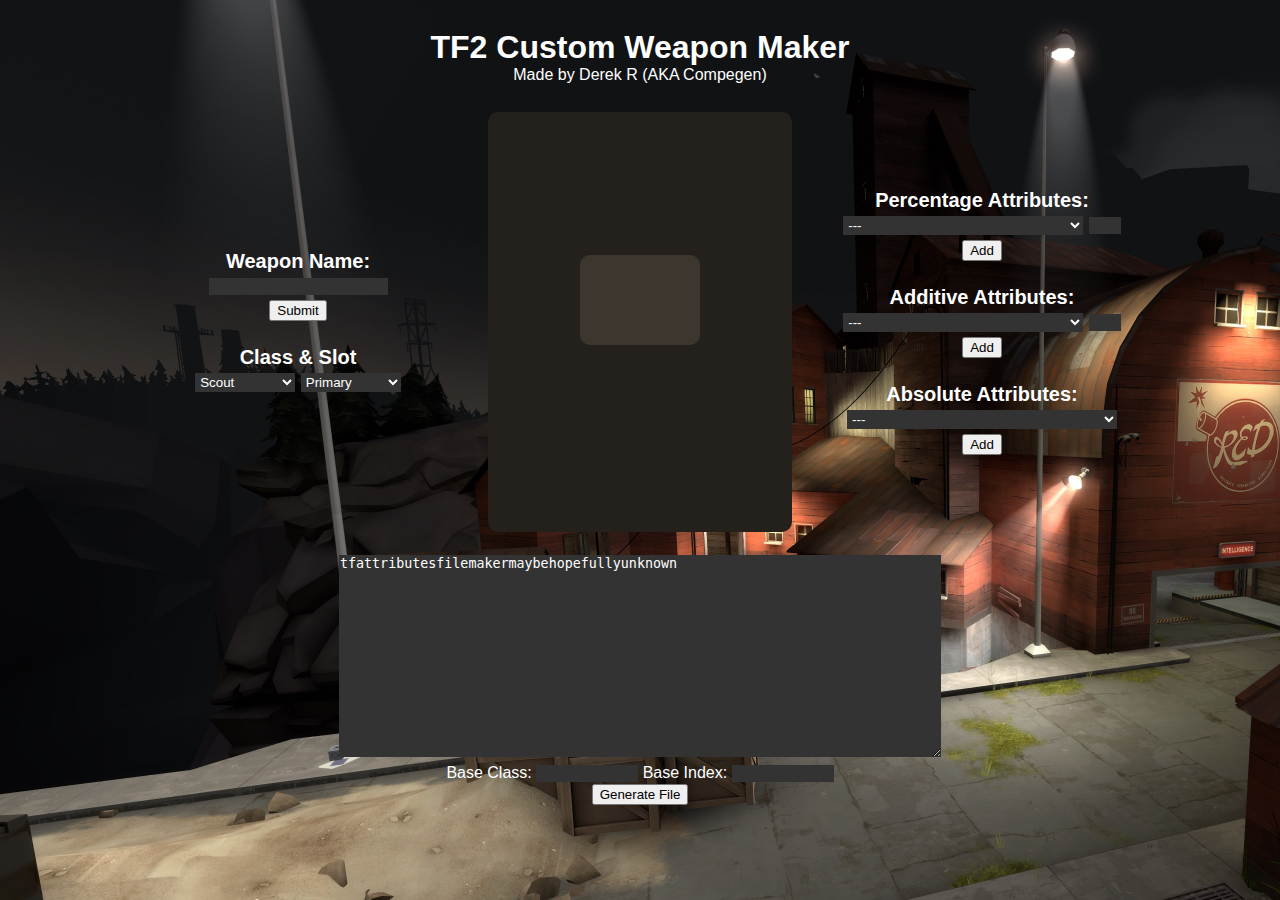
<file: index.html>
<html>
  <head>
    <meta http-equiv="Refresh" content="0; url=https://compegen.github.io/tf2-weapon-maker/site/tf2weaponmaker.html">
  </head>
  <body>
    <h3>
      If you are not redirected within 5 seconds, click <a href="https://compegen.github.io/tf2-weapon-maker/site/tf2weaponmaker.html">here</a>.
    </h3>
  </body>
</html>
</file>
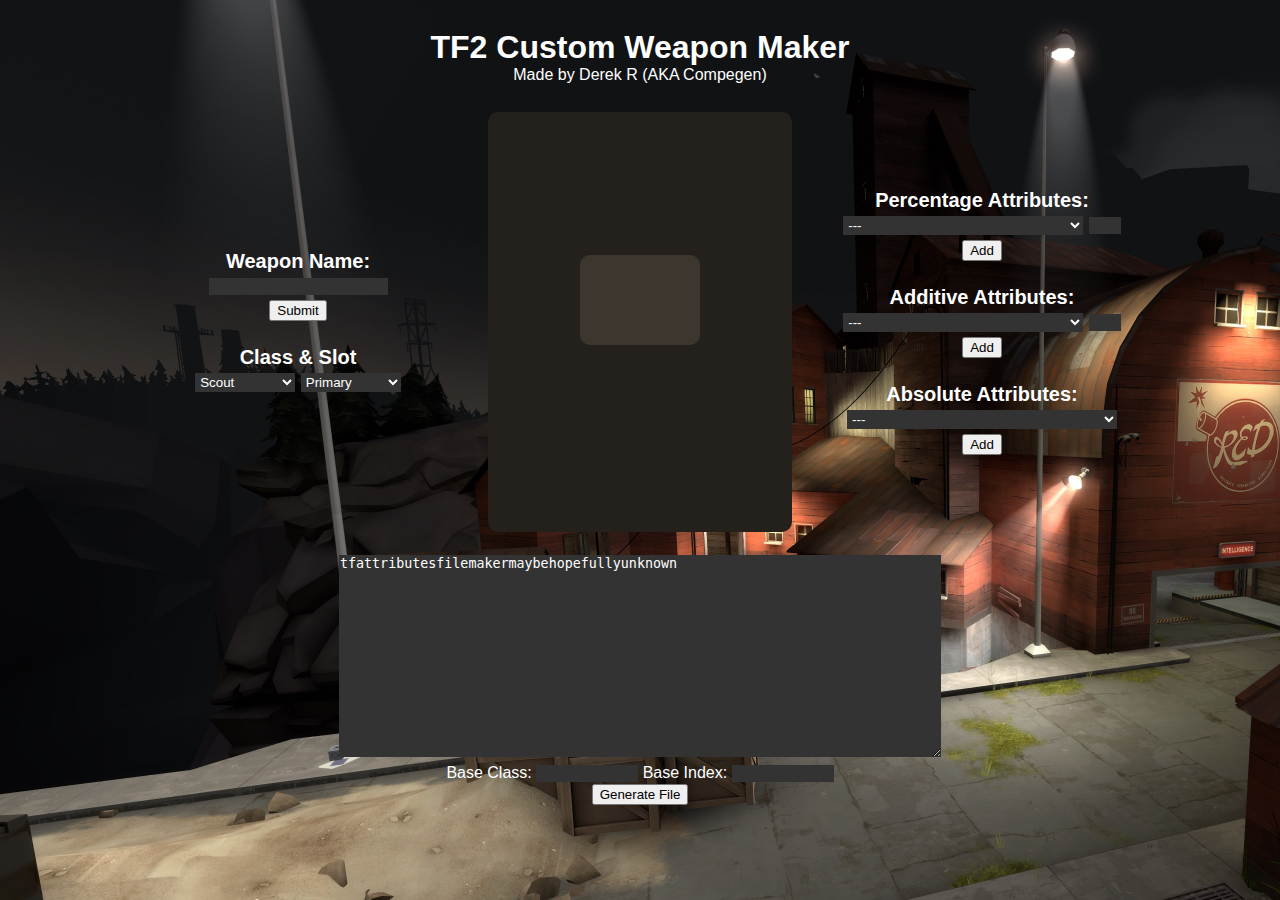
<file: site/tf2weaponmaker.html>
<!DOCTYPE html>
<html lang="en">
	<head>
		<title>TF2 Custom Weapon Maker</title>
		<meta charset="UTF-8">
		
		<!--<script src="https://ajax.googleapis.com/ajax/libs/jquery/1.12.4/jquery.min.js"></script>-->
		<script src="tfattributes.js"></script>
		
		<style>
			input {
				padding: 1px;
				margin: 2px 0px 2px 0px;
				border: none;
				background-color: #333333;
				color: white;
			}
			select {
				padding: 1px;
				margin: 2px 0px 2px 0px;
				border: none;
				background-color: #333333;
				color: white;
			}
			#finalOutput {
				padding: 1px;
				margin: 2px 0px 2px 0px;
				border: none;
				background-color: #333333;
				color: white;
			}
			#base {
				text-align: center;
				align-content: center;
				background-image: url("ctf_bigD.jpg");
				background-size: 1920px 1080px;
				background-color: #171717; font-family: Verdana, Geneva, sans-serif;
				color: white;
			}
			#weaponBox {
				margin: auto;
				border-radius: 10px;
				border-color: #444444;
				background: #24201B;
				width: 300px;
				min-height: 400px;
				align-content: center;
				padding: 2px;
				padding-top: 10px;
				padding-bottom: 10px;
				
			}
			#weaponIcon {
				width: 120px;
				height: 90px;
				border-radius: 10px;
				background: #3C362F;
			}
			#positiveColor {
				color: #99CCFF;
			}
			#negativeColor {
				color: #FF4040;
			}
			/*#tableStat {
				padding-bottom: 10px;
			}*/
		</style>
		
	</head>
	<body id="base">

		<h1 style="font-weight: bold; margin-bottom: 0px">TF2 Custom Weapon Maker</h1>
		<div style="margin: 0px; padding-bottom: 25px">Made by Derek R (AKA Compegen)</div>
		<table style="margin-left: auto; margin-right: auto">
			<tr>
				<!-------------------------------------------------------------------------------------------------------->
				<td style="width: 30%; font-size: 20px; font-weight: bold">
					<div>Weapon Name:</div>
					<input type="text" id="weaponNameInput"/>
					<br>
					<button onclick="getWepName()">Submit</button>
					<br>
					<div style="padding-top: 25px">Class & Slot</div>
					<select id="wepClass" style="width: 100px">
						<option value="scout">Scout</option>
						<option value="soldier">Soldier</option>
						<option value="pyro">Pyro</option>
						<option value="demoman">Demo</option>
						<option value="heavyweapons">Heavy</option>
						<option value="engineer">Engineer</option>
						<option value="medic">Medic</option>
						<option value="sniper">Sniper</option>
						<option value="spy">Spy</option>
					</select>
					<select id="wepSlot" style="width: 100px">
						<option value="0">Primary</option>
						<option value="1">Secondary</option>
						<option value="2">Melee</option>
						<option value="3">PDA 1</option>
						<option value="4">PDA 2</option>
					</select>
					
				</td>
				<!-------------------------------------------------------------------------------------------------------->
				<td style="width: 30%">
					<div id="weaponBox">
						<center>
							<div id="weaponIcon"></div>
							<div id="weaponStats" style="padding-left: 10px; padding-right: 10px;text-align: center">
					
								<div id="weaponName" style="color: #FFD700; font-size: 20px; text-transform: uppercase; padding-bottom: 20px; padding-top: 10px; font-weight: bold"></div>
								
								<div id="positiveStats" style="color: #99CCFF; margin-bottom: 10px"></div>
								
								<div id="negativeStats" style="color: #FF4040; margin-bottom: 10px"></div>
								
								<div id="neutralStats" style="color: #EBE2CA; margin-top: 15px; margin-bottom: 10px"></div>
							</div>
				
						</center>
					</div>
				</td>
				<!-------------------------------------------------------------------------------------------------------->
				<td style="width: 30%; font-size: 20px; font-weight: bold">
				<script> function pointAttribute(a) { getAttribute(a);}</script>
				<!--script>var percentage = "percentage", additive = "additive", absolute = "absolute";</script-->
				
					<!--PERCENT ATTRIBUTE LIST-->
					<div>Percentage Attributes:</div>
					<select id="percentageAttributesList" style="width: 240px">
						<option value="none">---</option>
					</select>
					<input type="text" id="percentageNumber" style="width: 30px">
					<br>
					<button onClick="pointAttribute('percentage')">Add</button>
					
					<br>
					
					<!--ADDITIVE ATTRIBUTE LIST-->
					<div style="padding-top: 25px">Additive Attributes:</div>
					<select id="additiveAttributesList" style="width: 240px">
						<option value="none">---</option>
					</select>
					<input type="text" id="additiveNumber" style="width: 30px">
					<br>
					<button onClick="pointAttribute('additive')">Add</button>
					<br>
					
					<!--ABSOLUTE ATTRIBUTE LIST-->
					<div style="padding-top: 25px">Absolute Attributes:</div>
					<select id="absoluteAttributesList" style="width: 270px">
						<option value="none">---</option>
					</select>
					<br>
					<button onclick="pointAttribute('absolute')">Add</button>
					<br>
							
				
				</td>
			</tr>
		</table>
		<br>
		<textarea id="finalOutput" readonly style="width: 600px; height: 200px">tfattributesfilemakermaybehopefullyunknown</textarea>
		<br>
		Base Class: <input type="text" id="baseclass" style="width:100px"> Base Index: </input>
		<input type="text" id="baseindex" style="width:100px">
		<br>
		<button onclick="generateOutput()">Generate File</button>
		
		<script src="attributeProcessing.js"></script>
	</body>
</html>
</file>
